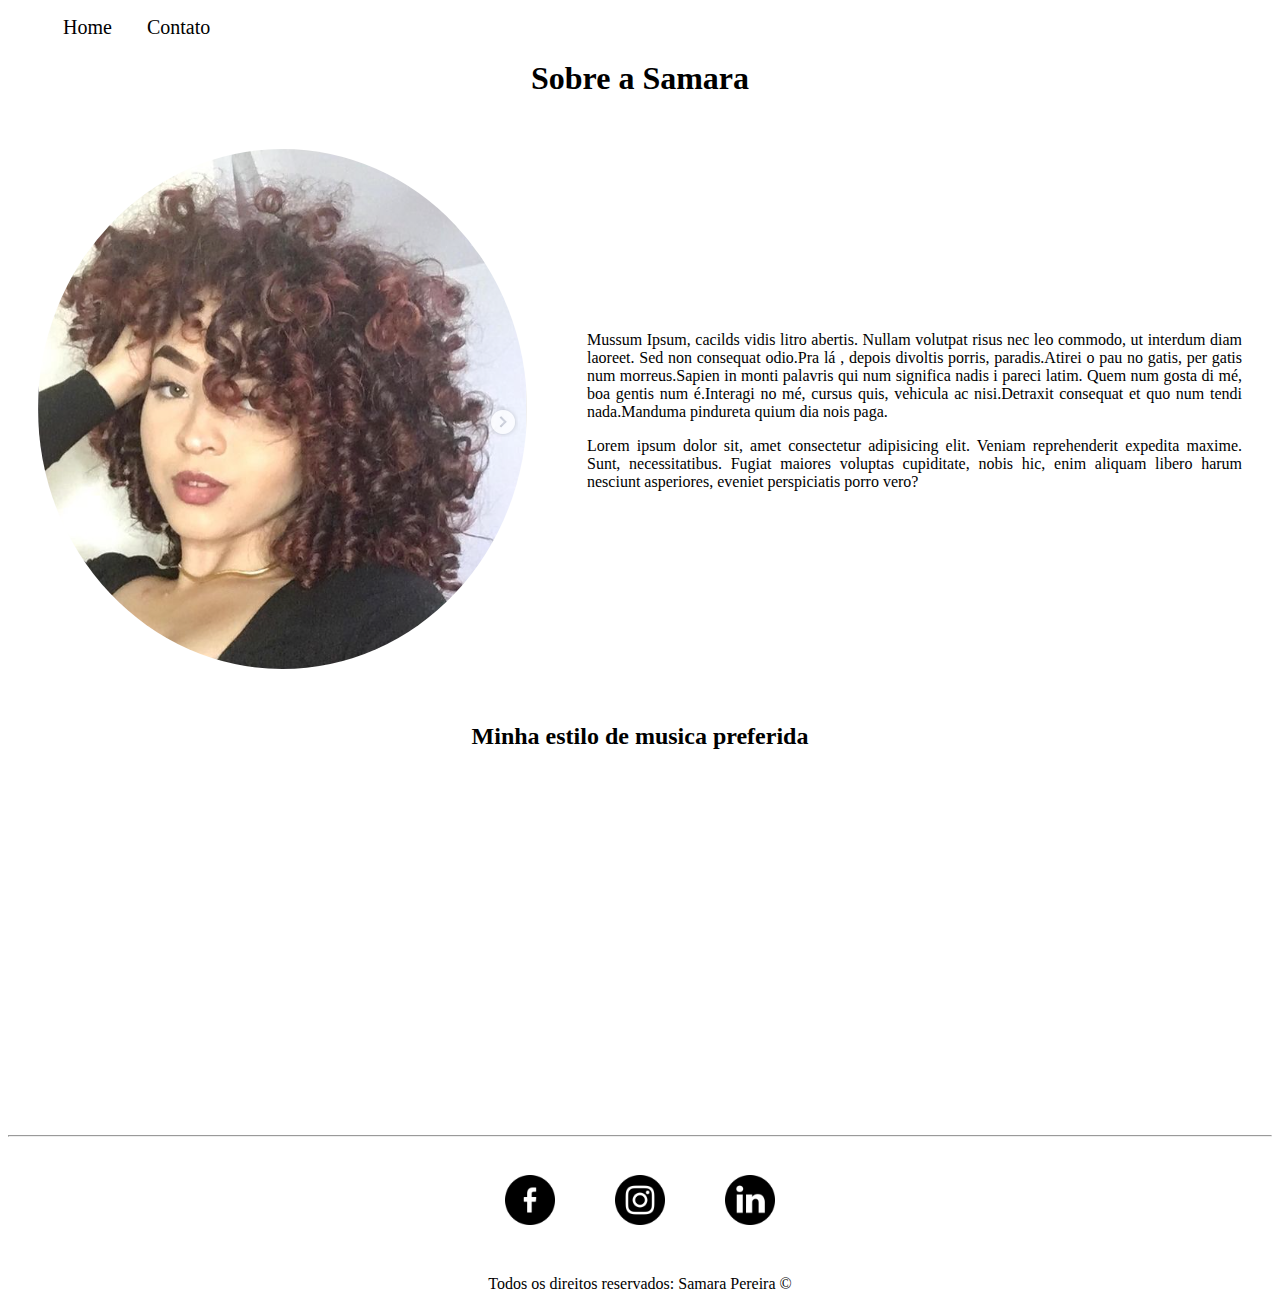
<file: index.html>
<!DOCTYPE html>
<html lang="pt-br">
<head>
    <meta charset="UTF-8">
    <meta http-equiv="X-UA-Compatible" content="IE=edge">
    <meta name="viewport" content="width=device-width, initial-scale=1.0">
    <title>Meu Perfil</title>
    <link rel="stylesheet" href="assests/css/style.css">
</head>
<body>
    <ul class="menu">
        <li>
           <a href="index.html"> Home </a> 
        </li>
        <li>
            <a href="contato.html"> Contato </a> 
             </li>
    </ul>


    <h1 class="center" >Sobre a Samara</h1>
    <div class="container">

        <div>
            <img class="br-50 wh-300 p-30" src="assests/img/fotodeperfil.PNG" alt="Foto do criador do conteudo">
        </div>

        <div class="p-30">
        <p class="justify">
            Mussum Ipsum, cacilds vidis litro abertis. Nullam volutpat risus nec leo commodo, ut interdum diam laoreet. Sed non consequat odio.Pra lá , depois divoltis porris, paradis.Atirei o pau no gatis, per gatis num morreus.Sapien in monti palavris qui num significa nadis i pareci latim.
            Quem num gosta di mé, boa gentis num é.Interagi no mé, cursus quis, vehicula ac nisi.Detraxit consequat et quo num tendi nada.Manduma pindureta quium dia nois paga.
        </p>
        <p class="justify">
            Lorem ipsum dolor sit, amet consectetur adipisicing elit. Veniam reprehenderit expedita maxime. Sunt, necessitatibus. Fugiat maiores voluptas cupiditate, nobis hic, enim aliquam libero harum nesciunt asperiores, eveniet perspiciatis porro vero?
        </p>
        </div>

    </div>

    <h2 class="center">Minha estilo de musica preferida</h2>

    <div class="container mb-50">
       <iframe width="560" 
        height="315"
        src="https://www.youtube.com/embed/9eZgnLaJ2CA" 
        title="YouTube video player" 
        frameborder="0" 
        allow="accelerometer; autoplay; clipboard-write; encrypted-media; gyroscope; picture-in-picture" 
        allowfullscreen
        ></iframe>
    </div>
    <hr>
    <footer>
        <div class="container">
            <a href="https://www.facebook.com/profile.php?id=100006704764864" target="_blank">
                <img class="tm-social p-30" src="assests/img/facebook.png" alt="Logo do facebook">
            </a>

            <a href="https://www.instagram.com/isamar4_/" target="_blank">
                <img class="tm-social p-30" src="assests/img/instagram.png" alt="Logo do instagram">
            </a>

            <a href="https://www.linkedin.com/in/samara-pereira-santos/" target="_blank">
                <img class="tm-social p-30" src="assests/img/linkedin.png" alt="Logo do linkedin">
            </a>
        </div>

        <p class="center">
            Todos os direitos reservados: Samara Pereira &copy;
        </p>
    </footer>
   

</body>
</html>
</file>
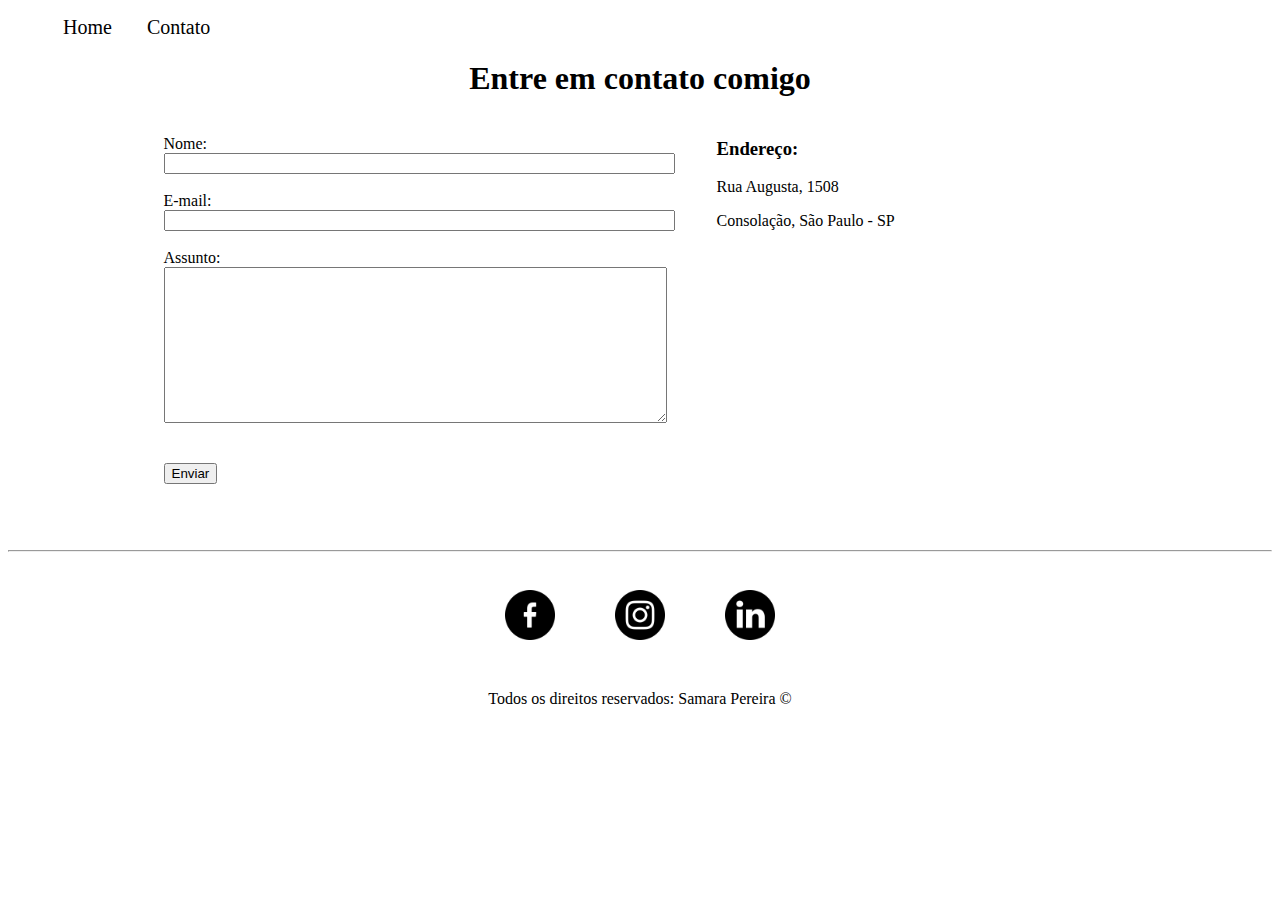
<file: contato.html>
<!DOCTYPE html>
<html lang="pt-br">
<head>
    <meta charset="UTF-8">
    <meta http-equiv="X-UA-Compatible" content="IE=edge">
    <meta name="viewport" content="width=device-width, initial-scale=1.0">
    <title>Contato</title>
    <link rel="stylesheet" href="assests/css/style.css">
</head>
<body>
    <ul class="menu">
        <li>
           <a href="index.html"> Home </a> 
        </li>
        <li>
            <a href="contato.html"> Contato </a> 
         </li>
    </ul>
    <h1 class="center">Entre em contato comigo</h1>

    <div class="container mb-50">
        <div>
             <form>
                <label for="nome"> Nome: </label><br>
                <input type="text" id="nome" onkeyup='validaNome()'>
                <div id="txtNome"></div>
                <br>
                <label for="email"> E-mail: </label><br>
                <input type="email" id="email" onkeyup='validaEmail()'>
                <div id="txtEmail"></div>
                <br>
                <label for="assunto"> Assunto: </label><br>
                <textarea name="assunto" id="assunto" cols="60" rows="10" onkeyup='validaAssunto()'></textarea>
                <div id="txtAssunto"></div>
                <br>
                <br>
                <button onclick="enviar()">Enviar</button>
            </form>
        </div>

        <div class="ml-50">
            <h3>Endereço:</h3>

            <p>Rua Augusta, 1508</p>
            <p>Consolação, São Paulo - SP</p>     
        
            <iframe src="https://www.google.com/maps/embed?pb=!1m18!1m12!1m3!1d58517.30353152331!2d-46.724834368749995!3d-23.55653580000001!2m3!1f0!2f0!3f0!3m2!1i1024!2i768!4f13.1!3m3!1m2!1s0x94ce58348d040de7%3A0x3faa367cc3f3edd1!2sCentro%20Universit%C3%A1rio%20%E2%80%93%20FAM!5e0!3m2!1spt-BR!2sbr!4v1661364538825!5m2!1spt-BR!2sbr" 
            width="400" 
            height="250" 
            frameborder="0"
            style="border:0;"
            allowfullscreen= ""
            aria-hidden="false"
            tabindex="0"
            onmousemove="mapaZoom()"
            onmouseout="mapaNormal()"
            id="mapa"
            ></iframe>

        </div>
    </div>
    <hr>
    <footer>
        <div class="container">
            <a href="https://www.facebook.com/profile.php?id=100006704764864" target="_blank">
                <img class="tm-social p-30" src="assests/img/facebook.png" alt="Logo do facebook">
            </a>

            <a href="https://www.instagram.com/isamar4_/" target="_blank">
                <img class="tm-social p-30" src="assests/img/instagram.png" alt="Logo do instagram">
            </a>

            <a href="https://www.linkedin.com/in/samara-pereira-santos/" target="_blank">
                <img class="tm-social p-30" src="assests/img/linkedin.png" alt="Logo do linkedin">
            </a>
        </div>

        <p class="center">
            Todos os direitos reservados: Samara Pereira &copy;
        </p>
    </footer>
    <script src="assests/js/script.js"></script>
    
</body>
</html>
</file>
<file: assests/css/style.css>
/*Estilos da página index.html*/ 
.center {
    text-align: center;
}

.justify {
    text-align: justify;
}

.container {
    display: flex;
    flex-flow: row;
    justify-content: center;
    align-items: center;
}

.menu li {
    display: inline;
    padding: 15px;
}

.menu li a {
    text-decoration: none;
    color: black;
    font-size: 20px;
}

.menu li a:houver {
    color: grey;
}

.p-30 {
    padding: 30px;
}

.br-50 {
    border-radius: 50%;
}

.wh {
    width: 300px;
    height: 300px;
}

.tm-social {
    width: 50px;
    height: 50px;
}

.mb-50 {
    margin-bottom: 50px;
}

/*Estilos da página contato.html*/

.ml-50 {
    margin-left: 50px;
}
</file>
